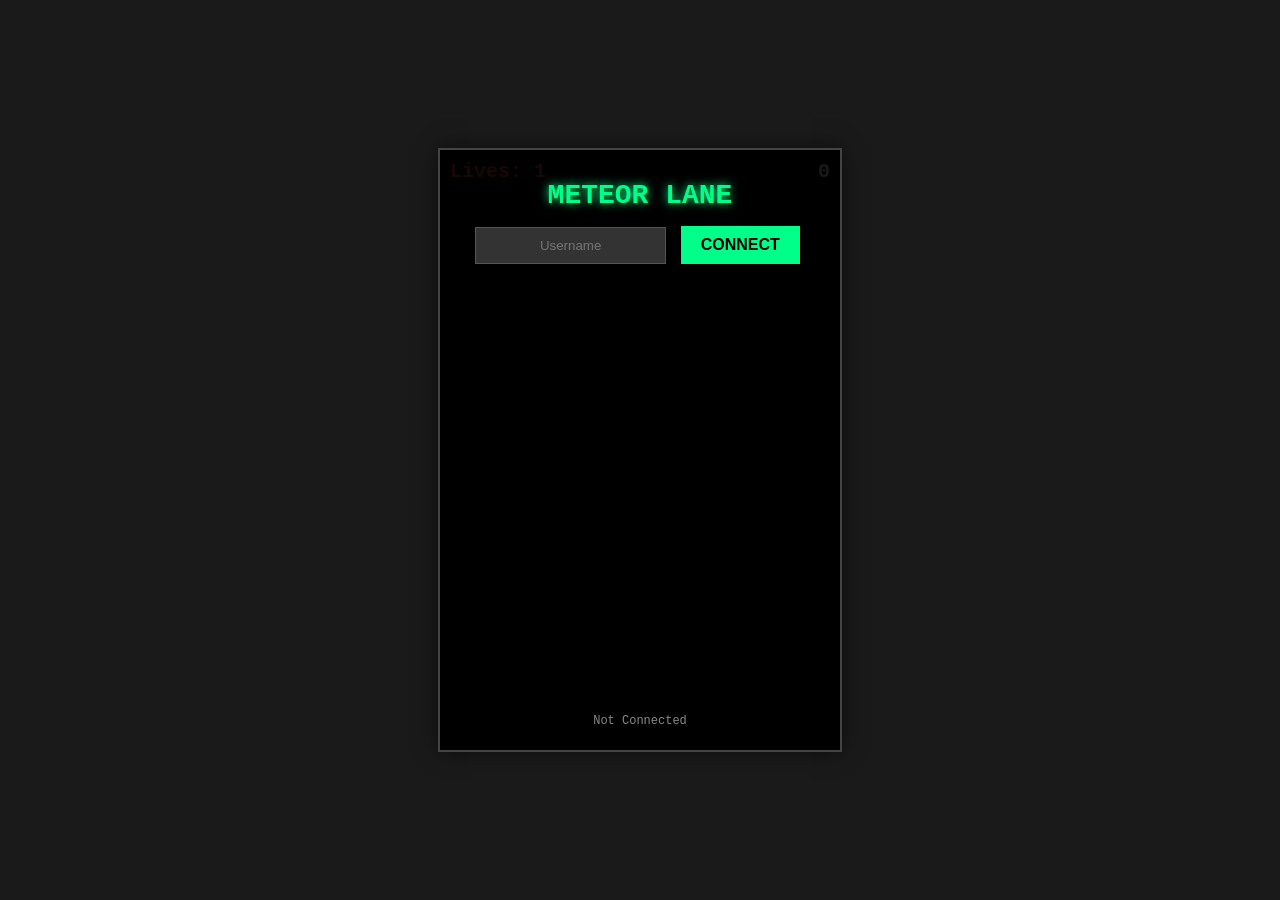
<file: indexv3.html>
<!DOCTYPE html>
<html lang="en">
<head>
    <meta charset="UTF-8">
    <meta name="viewport" content="width=device-width, initial-scale=1.0">
    <title>Meteor Dodger - Daily Loot</title>
    <style>
        body {
            margin: 0;
            background-color: #1a1a1a;
            color: white;
            font-family: 'Courier New', Courier, monospace;
            display: flex;
            justify-content: center;
            align-items: center;
            height: 100vh;
            overflow: hidden;
            user-select: none;
        }

        #game-container {
            position: relative;
            width: 400px;
            height: 600px;
            background-color: #000;
            border: 2px solid #444;
            box-shadow: 0 0 20px rgba(0,0,0,0.5);
            overflow: hidden;
        }

        canvas { display: block; width: 100%; height: 100%; }

        /* UI Screens */
        .ui-screen {
            position: absolute;
            top: 0; left: 0;
            width: 100%; height: 100%;
            background: rgba(0, 0, 0, 0.9);
            display: flex;
            flex-direction: column;
            align-items: center;
            z-index: 10;
            padding-top: 20px;
            box-sizing: border-box;
        }

        .hidden { display: none !important; }

        h1 { margin: 10px 0; font-size: 28px; color: #00ff88; text-shadow: 0 0 10px #00ff88; }
        h2 { margin: 5px 0; font-size: 18px; color: #fff; }

        input {
            padding: 10px;
            background: #333;
            border: 1px solid #555;
            color: white;
            text-align: center;
            margin-bottom: 10px;
        }

        button {
            padding: 10px 20px;
            font-size: 16px;
            background: #00ff88;
            color: #000;
            border: none;
            cursor: pointer;
            font-weight: bold;
            margin: 5px;
            transition: 0.2s;
        }
        button:hover { background: #00cc6a; transform: scale(1.05); }
        button:disabled { background: #555; color: #888; cursor: not-allowed; transform: none;}

        /* Inventory & Daily Styles */
        .inventory-box {
            background: #222;
            border: 1px solid #444;
            padding: 10px;
            width: 80%;
            margin: 10px 0;
            border-radius: 5px;
            text-align: left;
        }

        .item-row {
            display: flex;
            justify-content: space-between;
            align-items: center;
            margin-bottom: 5px;
            font-size: 14px;
        }

        .loot-btn {
            background: #ffaa00;
            color: #000;
            width: 80%;
            animation: pulse 2s infinite;
        }
        
        @keyframes pulse { 0% { box-shadow: 0 0 0 0 rgba(255, 170, 0, 0.7); } 70% { box-shadow: 0 0 0 10px rgba(255, 170, 0, 0); } 100% { box-shadow: 0 0 0 0 rgba(255, 170, 0, 0); } }

        /* HUD */
        #hud-layer {
            position: absolute;
            top: 0; left: 0; width: 100%; height: 100%;
            pointer-events: none;
            z-index: 5;
        }
        #score-hud { position: absolute; top: 10px; right: 10px; font-weight: bold; font-size: 20px;}
        #lives-hud { position: absolute; top: 10px; left: 10px; color: #ff4444; font-weight: bold; font-size: 20px;}
        #buff-hud { position: absolute; top: 40px; left: 10px; color: #00ccff; font-weight: bold; font-size: 14px;}

        /* Leaderboard */
        #leaderboard-list {
            list-style: none; padding: 0; margin: 10px 0;
            width: 80%; height: 150px; overflow-y: auto;
            border: 1px solid #333; text-align: left; font-size: 12px;
        }
        #leaderboard-list li { padding: 5px; border-bottom: 1px solid #222; display: flex; justify-content: space-between; }

        /* Feedback Messages */
        #loot-msg { color: #ffaa00; font-weight: bold; height: 20px; margin-bottom: 5px;}
    </style>
</head>
<body>

<div id="game-container">
    <canvas id="gameCanvas" width="400" height="600"></canvas>
    
    <div id="hud-layer">
        <div id="lives-hud">Lives: 1</div>
        <div id="score-hud">0</div>
        <div id="buff-hud"></div>
    </div>

    <div id="start-screen" class="ui-screen">
        <h1>METEOR LANE</h1>
        
        <div id="login-section">
            <input type="text" id="username-input" placeholder="Username" maxlength="10">
            <button id="connect-btn">CONNECT</button>
        </div>

        <div id="lobby-section" class="hidden" style="width: 100%; display: flex; flex-direction: column; align-items: center;">
            <div id="loot-msg"></div>
            <button id="daily-btn" class="loot-btn hidden">OPEN DAILY LOOTBOX!</button>
            
            <div class="inventory-box">
                <div style="text-align:center; color:#888; margin-bottom:5px;">-- INVENTORY --</div>
                
                <div class="item-row">
                    <span>❤️ Extra Lives</span>
                    <span id="inv-lives">0</span>
                </div>
                
                <div class="item-row">
                    <span>🛡️ Invincibility (10s)</span>
                    <label><input type="checkbox" id="use-shield"> Use (Qty: <span id="inv-shield">0</span>)</label>
                </div>

                <div class="item-row">
                    <span>⏱️ Time Warp (10s)</span>
                    <label><input type="checkbox" id="use-slow"> Use (Qty: <span id="inv-slow">0</span>)</label>
                </div>
            </div>

            <button id="start-btn" style="width: 80%;">LAUNCH SHIP</button>
        </div>
        
        <p id="status-msg" style="font-size: 12px; color: #888; margin-top: auto; padding-bottom: 10px;">Not Connected</p>
    </div>

    <div id="game-over-screen" class="ui-screen hidden">
        <h1 style="color: #ff4444;">CRITICAL FAILURE</h1>
        <h2>Final Score: <span id="final-score">0</span></h2>
        
        <ul id="leaderboard-list">
            <li>Loading...</li>
        </ul>

        <button id="restart-btn">RETURN TO BASE</button>
    </div>
</div>

<script>
    // --- CONFIGURATION ---
    const LL_API_KEY = "YOUR_GAME_API_KEY_HERE"; 
    const LL_LEADERBOARD_KEY = "YOUR_LEADERBOARD_ID_HERE"; 
    const LL_VERSION = "0.0.2.0";

    // --- GAME STATE ---
    const canvas = document.getElementById('gameCanvas');
    const ctx = canvas.getContext('2d');
    
    let gameRunning = false;
    let score = 0;
    let baseSpeed = 5;
    let currentSpeed = 5;
    let frameCount = 0;
    
    // Player Stats
    let player = { lane: 1, y: 500, width: 40, height: 60, color: '#00ff88', lives: 1 };
    let meteors = [];
    
    // Buff States
    let isInvincible = false;
    let invincibleTimer = 0;
    let isSlowed = false;
    let slowTimer = 0;

    // Backend/Inventory State
    let playerData = {
        lastLogin: null,
        inventory: {
            lives: 0,
            shield: 0,
            slow: 0
        }
    };

    // DOM Elements
    const els = {
        startScreen: document.getElementById('start-screen'),
        gameOverScreen: document.getElementById('game-over-screen'),
        loginSection: document.getElementById('login-section'),
        lobbySection: document.getElementById('lobby-section'),
        connectBtn: document.getElementById('connect-btn'),
        dailyBtn: document.getElementById('daily-btn'),
        startBtn: document.getElementById('start-btn'),
        restartBtn: document.getElementById('restart-btn'),
        statusMsg: document.getElementById('status-msg'),
        lootMsg: document.getElementById('loot-msg'),
        invLives: document.getElementById('inv-lives'),
        invShield: document.getElementById('inv-shield'),
        invSlow: document.getElementById('inv-slow'),
        useShield: document.getElementById('use-shield'),
        useSlow: document.getElementById('use-slow'),
        hudLives: document.getElementById('lives-hud'),
        hudScore: document.getElementById('score-hud'),
        hudBuff: document.getElementById('buff-hud'),
        leaderboard: document.getElementById('leaderboard-list')
    };

    const laneWidth = canvas.width / 3;
    const laneCenters = [laneWidth/2, laneWidth*1.5, laneWidth*2.5];

    // --- LOOTLOCKER INTEGRATION ---

    async function initLootLocker(username) {
        els.statusMsg.innerText = "Connecting...";
        
        // 1. Session
        const res = await fetch('https://api.lootlocker.io/game/v2/session/guest', {
            method: 'POST',
            headers: { 'Content-Type': 'application/json' },
            body: JSON.stringify({ game_key: LL_API_KEY, game_version: LL_VERSION })
        });
        const data = await res.json();
        
        if(!data.session_token) { alert("API Error"); return false; }
        
        const token = data.session_token;
        localStorage.setItem('ll_token', token);

        // 2. Set Name
        await fetch('https://api.lootlocker.io/game/v1/player/name', {
            method: 'PATCH',
            headers: { 'Content-Type': 'application/json', 'x-session-token': token },
            body: JSON.stringify({ name: username })
        });

        // 3. Load Storage (Inventory/Daily)
        await loadPlayerStorage(token);

        return true;
    }

    async function loadPlayerStorage(token) {
        const res = await fetch('https://api.lootlocker.io/game/v1/player/storage', {
            headers: { 'x-session-token': token }
        });
        const data = await res.json();
        
        // Find our data key
        const storeItem = data.payload.find(i => i.key === 'daily_data');
        
        if (storeItem) {
            playerData = JSON.parse(storeItem.value);
        } else {
            // New player default
            playerData = { lastLogin: null, inventory: { lives: 0, shield: 0, slow: 0 } };
        }

        updateInventoryUI();
        checkDailyLogin();
    }

    async function savePlayerStorage() {
        const token = localStorage.getItem('ll_token');
        await fetch('https://api.lootlocker.io/game/v1/player/storage', {
            method: 'PATCH',
            headers: { 'Content-Type': 'application/json', 'x-session-token': token },
            body: JSON.stringify({
                payload: [{
                    key: 'daily_data',
                    value: JSON.stringify(playerData),
                    is_public: false
                }]
            })
        });
    }

    function updateInventoryUI() {
        els.invLives.innerText = playerData.inventory.lives;
        els.invShield.innerText = playerData.inventory.shield;
        els.invSlow.innerText = playerData.inventory.slow;

        // Disable checkboxes if count is 0
        els.useShield.disabled = playerData.inventory.shield <= 0;
        els.useSlow.disabled = playerData.inventory.slow <= 0;
        
        if(els.useShield.disabled) els.useShield.checked = false;
        if(els.useSlow.disabled) els.useSlow.checked = false;
    }

    function checkDailyLogin() {
        const today = new Date().toDateString(); // e.g., "Mon Dec 09 2025"
        
        if (playerData.lastLogin !== today) {
            els.dailyBtn.classList.remove('hidden');
            els.lootMsg.innerText = "Daily Reward Available!";
        } else {
            els.dailyBtn.classList.add('hidden');
            els.lootMsg.innerText = "";
        }
    }

    // --- LOOTBOX LOGIC ---

    els.dailyBtn.addEventListener('click', async () => {
        // RNG Logic
        const roll = Math.random();
        let rewardText = "";

        if (roll < 0.05) {
            playerData.inventory.shield++;
            rewardText = "LEGENDARY! Got 1x Invincibility!";
        } else if (roll < 0.20) {
            playerData.inventory.slow++;
            rewardText = "Got 1x Time Warp!";
        } else if (roll < 0.30) {
            playerData.inventory.lives += 2;
            rewardText = "Lucky! Got 2 Extra Lives!";
        } else {
            playerData.inventory.lives += 1;
            rewardText = "Got 1 Extra Life.";
        }

        // Update Data
        playerData.lastLogin = new Date().toDateString();
        
        // Save to Cloud
        els.dailyBtn.disabled = true;
        els.dailyBtn.innerText = "Saving...";
        await savePlayerStorage();
        
        // Update UI
        els.dailyBtn.classList.add('hidden');
        els.lootMsg.innerText = rewardText;
        updateInventoryUI();
        els.dailyBtn.disabled = false;
        els.dailyBtn.innerText = "OPEN DAILY LOOTBOX!";
    });

    // --- GAMEPLAY ---

    function startGame() {
        score = 0;
        baseSpeed = 5;
        currentSpeed = 5;
        meteors = [];
        player.lane = 1;
        player.lives = 1; // Base life

        // Apply Inventory Items
        // 1. Lives (Automatic)
        if (playerData.inventory.lives > 0) {
            // Just use them? Let's say we use UP TO 3 from inventory to prevent infinite stacking
            // Or just add all. Let's add all.
            player.lives += playerData.inventory.lives;
        }

        // 2. Shield (Checkbox)
        isInvincible = false;
        if (els.useShield.checked && playerData.inventory.shield > 0) {
            isInvincible = true;
            invincibleTimer = 600; // 10 seconds * 60fps
            playerData.inventory.shield--;
        }

        // 3. Slow (Checkbox)
        isSlowed = false;
        if (els.useSlow.checked && playerData.inventory.slow > 0) {
            isSlowed = true;
            slowTimer = 600; // 10 seconds
            playerData.inventory.slow--;
        }

        // Save consumption immediately so refreshing doesn't refund items
        savePlayerStorage();
        updateInventoryUI();

        gameRunning = true;
        els.startScreen.classList.add('hidden');
        requestAnimationFrame(gameLoop);
    }

    function update() {
        if (!gameRunning) return;

        frameCount++;

        // Buff Timers
        if (isInvincible) {
            invincibleTimer--;
            if (invincibleTimer <= 0) isInvincible = false;
        }
        
        if (isSlowed) {
            slowTimer--;
            if (slowTimer <= 0) isSlowed = false;
        }

        // Calculate Speed
        let activeSpeed = baseSpeed;
        if (isSlowed) activeSpeed = baseSpeed * 0.5;

        // Difficulty scaling
        if (score > 0 && score % 500 === 0) baseSpeed += 0.02;

        // Spawn Meteors
        let spawnRate = Math.max(20, 60 - Math.floor(score / 200));
        if (isSlowed) spawnRate *= 2; // Spawn slower if time is slowed

        if (frameCount % Math.floor(spawnRate) === 0) {
            const rLane = Math.floor(Math.random() * 3);
            meteors.push({ lane: rLane, y: -60, w: 50, h: 50 });
        }

        // Update Objects
        for (let i = meteors.length - 1; i >= 0; i--) {
            let m = meteors[i];
            m.y += activeSpeed;

            // Collision
            if (m.lane === player.lane && 
                player.y < m.y + m.h && 
                player.y + player.height > m.y) {
                
                if (!isInvincible) {
                    playerHit(i); // Pass index to remove meteor
                }
            }

            // Cleanup
            if (m.y > canvas.height) {
                meteors.splice(i, 1);
                score += 10;
            }
        }
    }

    function playerHit(meteorIndex) {
        meteors.splice(meteorIndex, 1); // Remove the rock that hit us
        player.lives--;
        
        // Shake screen effect logic could go here
        
        if (player.lives <= 0) {
            endGame();
        } else {
            // Temporary iframe on hit
            isInvincible = true;
            invincibleTimer = 60; // 1 second mercy
        }
    }

    function draw() {
        // BG
        ctx.fillStyle = '#111';
        ctx.fillRect(0, 0, canvas.width, canvas.height);

        // Lanes
        ctx.strokeStyle = '#222';
        ctx.beginPath();
        ctx.moveTo(laneWidth, 0); ctx.lineTo(laneWidth, 600);
        ctx.moveTo(laneWidth*2, 0); ctx.lineTo(laneWidth*2, 600);
        ctx.stroke();

        // Player
        let px = laneCenters[player.lane];
        ctx.fillStyle = isInvincible ? '#fff' : player.color;
        
        // Flicker if invincible
        if (isInvincible && Math.floor(Date.now() / 50) % 2 === 0) ctx.fillStyle = '#555';

        ctx.beginPath();
        ctx.moveTo(px, player.y);
        ctx.lineTo(px - 20, player.y + 60);
        ctx.lineTo(px + 20, player.y + 60);
        ctx.fill();

        // Meteors
        ctx.fillStyle = isSlowed ? '#cc44ff' : '#ff4444'; // Purple rocks if time slowed
        meteors.forEach(m => {
            let mx = laneCenters[m.lane];
            ctx.fillRect(mx - m.w/2, m.y, m.w, m.h);
        });

        // HUD Updates
        els.hudScore.innerText = score;
        els.hudLives.innerText = "Lives: " + player.lives;
        
        let buffText = "";
        if (isInvincible) buffText += `SHIELD (${Math.ceil(invincibleTimer/60)}) `;
        if (isSlowed) buffText += `SLOW (${Math.ceil(slowTimer/60)})`;
        els.hudBuff.innerText = buffText;
    }

    function gameLoop() {
        if (gameRunning) {
            update();
            draw();
            requestAnimationFrame(gameLoop);
        }
    }

    async function endGame() {
        gameRunning = false;
        els.gameOverScreen.classList.remove('hidden');
        document.getElementById('final-score').innerText = score;

        // Submit Score
        const token = localStorage.getItem('ll_token');
        await fetch(`https://api.lootlocker.io/game/v1/leaderboards/${LL_LEADERBOARD_KEY}/submit`, {
            method: 'POST',
            headers: { 'Content-Type': 'application/json', 'x-session-token': token },
            body: JSON.stringify({ score: score })
        });

        // Get Leaderboard
        const res = await fetch(`https://api.lootlocker.io/game/v1/leaderboards/${LL_LEADERBOARD_KEY}/list?count=20`, {
            headers: { 'x-session-token': token }
        });
        const data = await res.json();
        
        els.leaderboard.innerHTML = '';
        if(data.items) {
            data.items.forEach(item => {
                const li = document.createElement('li');
                li.innerHTML = `<span>#${item.rank} ${item.player.name || 'User'}</span><span>${item.score}</span>`;
                els.leaderboard.appendChild(li);
            });
        }
    }

    // --- INPUTS ---
    window.addEventListener('keydown', e => {
        if (!gameRunning) return;
        if (e.key === 'ArrowLeft' && player.lane > 0) player.lane--;
        if (e.key === 'ArrowRight' && player.lane < 2) player.lane++;
    });

    els.connectBtn.addEventListener('click', async () => {
        const user = document.getElementById('username-input').value;
        if(!user) return alert("Enter Username");
        
        els.connectBtn.disabled = true;
        els.connectBtn.innerText = "Loading...";
        
        const success = await initLootLocker(user);
        if(success) {
            els.loginSection.classList.add('hidden');
            els.lobbySection.classList.remove('hidden');
            els.statusMsg.innerText = "Connected as " + user;
        } else {
            els.connectBtn.disabled = false;
            els.connectBtn.innerText = "CONNECT";
        }
    });

    els.startBtn.addEventListener('click', startGame);
    
    els.restartBtn.addEventListener('click', () => {
        els.gameOverScreen.classList.add('hidden');
        els.startScreen.classList.remove('hidden');
        // Reload storage to ensure lives are accurate if we died
        const token = localStorage.getItem('ll_token');
        loadPlayerStorage(token);
    });

</script>
</body>
</html>
</file>
